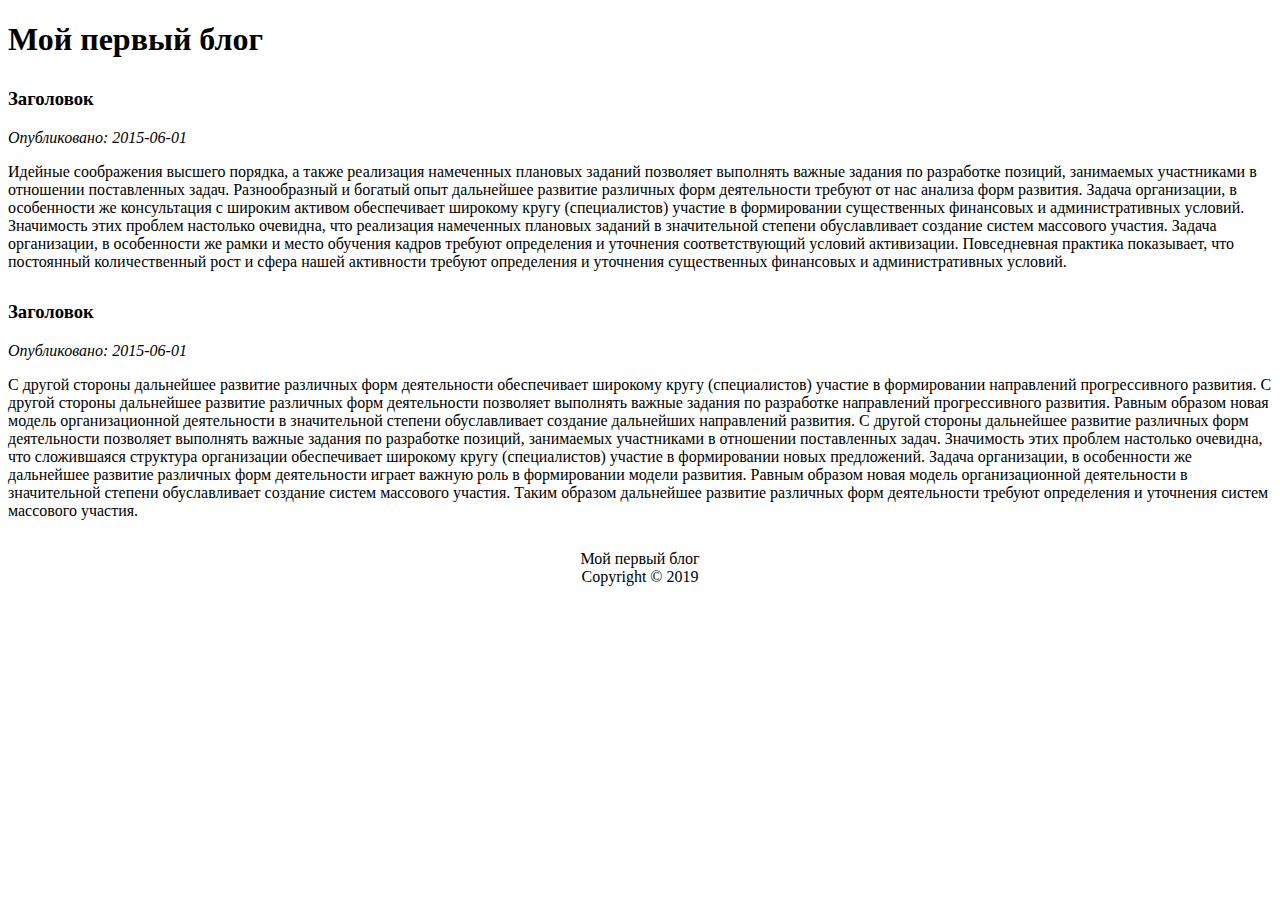
<file: blog/index.html>
<!DOCTYPE html>
<html>
<head>
    <meta charset="UTF-8">
    <title>Мой первый блог</title>
    <link rel="stylesheet" href="style.css">
    <link rel="stylesheet" href="https://stackpath.bootstrapcdn.com/bootstrap/4.2.1/css/bootstrap.min.css" integrity="sha384-GJzZqFGwb1QTTN6wy59ffF1BuGJpLSa9DkKMp0DgiMDm4iYMj70gZWKYbI706tWS" crossorigin="anonymous">
</head>
<body>
<div class="container">
    <h1>Мой первый блог</h1>
    <div>
        <div class="article">
            <h3>Заголовок</h3>
            <em>Опубликовано: 2015-06-01</em>
            <p>Идейные соображения высшего порядка, а также реализация намеченных плановых заданий позволяет выполнять важные задания по разработке позиций, занимаемых участниками в отношении поставленных задач. Разнообразный и богатый опыт дальнейшее развитие различных форм деятельности требуют от нас анализа форм развития. Задача организации, в особенности же консультация с широким активом обеспечивает широкому кругу (специалистов) участие в формировании существенных финансовых и административных условий. Значимость этих проблем настолько очевидна, что реализация намеченных плановых заданий в значительной степени обуславливает создание систем массового участия. Задача организации, в особенности же рамки и место обучения кадров требуют определения и уточнения соответствующий условий активизации. Повседневная практика показывает, что постоянный количественный рост и сфера нашей активности требуют определения и уточнения существенных финансовых и административных условий.</p>
        </div>
        <div class="article">
            <h3>Заголовок</h3>
            <em>Опубликовано: 2015-06-01</em>
            <p>С другой стороны дальнейшее развитие различных форм деятельности обеспечивает широкому кругу (специалистов) участие в формировании направлений прогрессивного развития. С другой стороны дальнейшее развитие различных форм деятельности позволяет выполнять важные задания по разработке направлений прогрессивного развития. Равным образом новая модель организационной деятельности в значительной степени обуславливает создание дальнейших направлений развития.

                С другой стороны дальнейшее развитие различных форм деятельности позволяет выполнять важные задания по разработке позиций, занимаемых участниками в отношении поставленных задач. Значимость этих проблем настолько очевидна, что сложившаяся структура организации обеспечивает широкому кругу (специалистов) участие в формировании новых предложений. Задача организации, в особенности же дальнейшее развитие различных форм деятельности играет важную роль в формировании модели развития.

                Равным образом новая модель организационной деятельности в значительной степени обуславливает создание систем массового участия. Таким образом дальнейшее развитие различных форм деятельности требуют определения и уточнения систем массового участия.</p>
        </div>
    </div>
    <footer>
        <p>Мой первый блог<br>Copyright &copy; 2019</p>
    </footer>
</div>
</body>
</html>
</file>
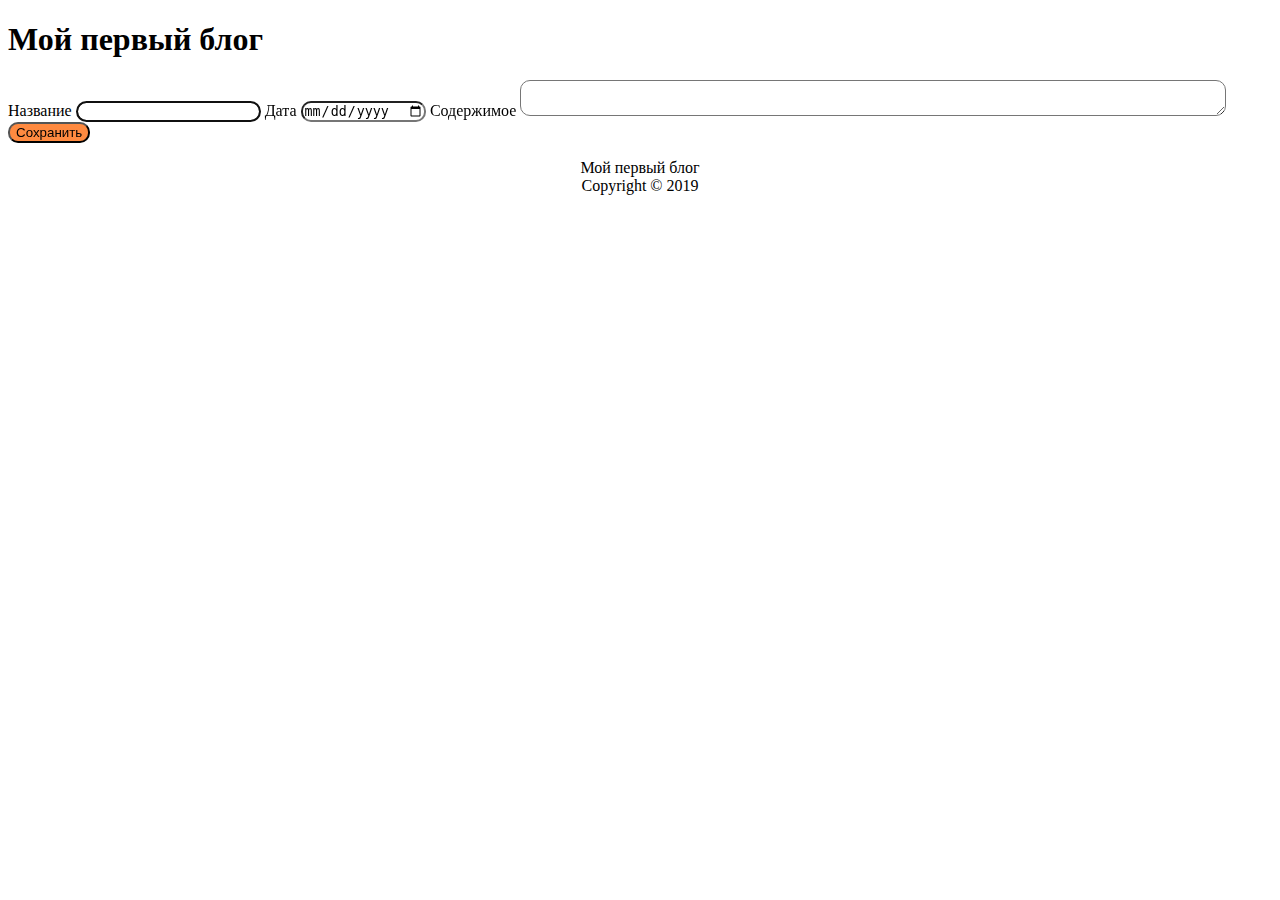
<file: blog/views/add.html>
<!DOCTYPE html>
<html>
<head>
    <meta charset="UTF-8">
    <title>Мой первый блог</title>
    <link rel="stylesheet" href="../style.css">
    <link rel="stylesheet" href="https://stackpath.bootstrapcdn.com/bootstrap/4.2.1/css/bootstrap.min.css" integrity="sha384-GJzZqFGwb1QTTN6wy59ffF1BuGJpLSa9DkKMp0DgiMDm4iYMj70gZWKYbI706tWS" crossorigin="anonymous">
</head>
<body>
<div class="container">
    <h1>Мой первый блог</h1>
    <div>
        <form method="post" action="index.php">
            <label>
                Название
            <input type="text" name="title" value="" class="form-item" autofocus required></label>
            <label>
                Дата
                <input type="date" name="date" value="" class="form-item" required>
            </label>
            <label>
                Содержимое
                <textarea class="form-item" name="content" required></textarea>
            </label>
            <input type="submit" value="Сохранить" class="btn">
        </form>
        </div>
        <footer>
            <p>Мой первый блог<br>Copyright &copy; 2019</p>
        </footer>
    </div>
</body>
</html>
</file>
<file: blog/style.css>
footer  {
    text-align: center;
}
.article    {
    margin-top: 30px;
    margin-bottom: 30px;
}
.admin-table {
    width: 100%;
}

td  {
    border: 1px solid #FF8A40;
}
th  {
    border: 3px solid #FF8A40;
}
table   {
    text-align: center;
}

input[type="submit"]    {
    background-color: #FF8A40;
}
textarea    {
    width: 700px;

}
input,
textarea    {
    border-radius: 10px;
}
</file>
